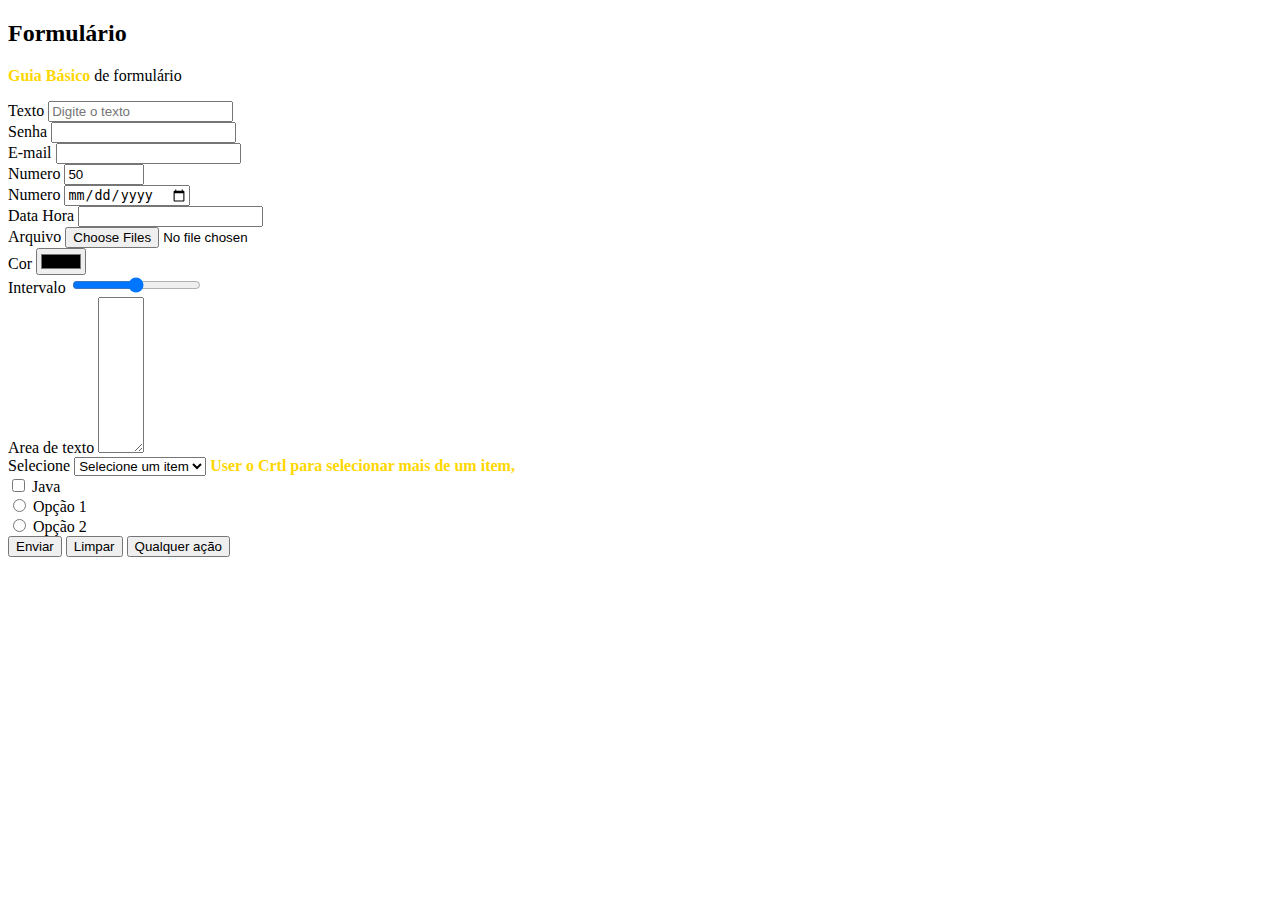
<file: formularios.html>
<!DOCTYPE html>
<html lang="pt-BR">

<head>
    <meta charset="UTF-8">
    <meta name="viewport" content="width=device-width, initial-scale=1.0">
    <title>Formulário com Bootstrap</title>
    <!-- Folha de estilos -->
    <link href="https://cdn.jsdelivr.net/npm/bootstrap@5.3.6/dist/css/bootstrap.min.css" rel="stylesheet"
        integrity="sha384-4Q6Gf2aSP4eDXB8Miphtr37CMZZQ5oXLH2yaXMJ2w8e2ZtHTl7GptT4jmndRuHDT" crossorigin="anonymous">
    <!-- Icones -->
    <link rel="stylesheet" href="https://cdn.jsdelivr.net/npm/bootstrap-icons@1.13.1/font/bootstrap-icons.min.css">
    <style>
        span {
            color: gold;
            font-weight: 800;
        }
    </style>
</head>

<body>
    <!-- container ele ajusta para uso de 70% e o py e o pading vertical -->
    <!-- py 0 a 5, medindo em nem py-3 py5 3x fonte padrao -->
    <div class="container py-5">
        <!-- mb = margi-botton  -->
        <h2 class="mb-3">Formulário</h2>
        <!-- span eu uso para tratar parte de uma frase -->
        <p><span>Guia Básico</span> de formulário</p>
        <!-- Rota que vai ser chamada para envio -->
        <!-- method qual verbo HTTP ele vai usar -->
        <!-- GET: usado em pesquisa ou envio de parametros via url -->
        <!-- POST: usado para enviar dados via requisição (Dados sensíveis) -->
        <!-- PUT: usado para atualizar, enviar a id vi a url, e dados via req -->
        <!-- DELETE: usado para deletar um registro -->
        <form action="" method="post">
            <div class="mb3">
                <!-- O rotulo -->
                <label for="text" class="form-label">Texto</label>
                <!-- o campo do formulario -->
                <!-- required para campos obrigatorio -->
                <input type="text" class="form-control" placeholder="Digite o texto" id="text" name="text" required>
            </div>

            <!-- Senha -->
            <div class="mb-3">
                <label for="senha" class="form-label">Senha</label>
                <input type="password" class="form-control" id="password" required>
            </div>

            <!-- E-mail -->
            <!-- disabled que ele nao clicar no campo -->
            <!-- readonly somente leitura -->
            <div class="mb-3">
                <label for="e-mail" class="form-label">E-mail</label>
                <input type="e-mail" class="form-control" id="e-mail" required>
            </div>

            <!-- numerico -->
            <div class="mb-3">
                <label for="numero" class="form-label">Numero</label>
                <input type="number" class="form-control" id="numero" min="0" max="100" value="50" step="0.5">
            </div>

            <!-- date -->
            <div class="mb-3">
                <label for="data" class="form-label">Numero</label>
                <input type="date" class="form-control" id="data" value="">
            </div>

            <!-- datetime-local -->
            <div class="mb-3">
                <label for="datahora" class="form-label">Data Hora</label>
                <input type="datetime" class="form-control" id="data">
            </div>

            <!-- file -->
            <!-- multiple para multiplos arquivos -->
            <!-- enctype="multipart/form-data" -->
            <div class="mb-3">
                <label for="arquivo" class="form-label">Arquivo</label>
                <input type="file" class="form-control" id="arquivo" multiple>
            </div>

            <!-- cores -->
            <div class="mb-3">
                <label for="cor" class="form-label">Cor</label>
                <input type="color" class="form-control" id="cor">
            </div>

            <!-- range -->
            <div class="mb-3">
                <label for="intervalo" class="form-label">Intervalo</label>
                <input type="range" class="form-range" id="intervalo">
            </div>

            <!-- textarea -->
            <!-- alt+shift+f para ver -->
            <div class="mb-3">
                <label for="areatexto" class="form-label">Area de texto</label>
                <textarea class="form-control" id="areatexto" rows="10" cols="3" maxlength="240">
            </textarea>
            </div>

            <!-- Select -->
            <!-- selected marca o que vai aparecer selecionado -->
            <!-- multiple permite selecionar varios -->
            <div class="mb-3">
                <label for="selecione" class="form-label">Selecione</label>
                <select name="marca_id" id="selecione" class="form-select">
                    <option value="" disabled selected>Selecione um item</option>
                    <option value="1">Acer</option>
                    <option value="2">Dell</option>
                    <option value="3">Toshiba</option>
                    <option value="4">Lenovo</option>
                </select>
                <span>User o Crtl para selecionar mais de um item,</span>
            </div>

            <!-- Check box -->
            <div class="mb-3">
                <input type="checkbox" class="form-check-input" id="checkbox">
                <label for="checkbox" class="form-check-label">Java</label>
            </div>

            <!-- Radio Button -->
            <div class="mb-3">
                <div class="form-check-">
                    <input class="form-check-input" type="radio" name="RadioGroup" id="radio1">
                    <label for="radio1" class="form-check-label">Opção 1</label>
                </div>
            </div>

            <div class="mb-3">
                <div class="form-check-">
                    <input class="form-check-input" type="radio" name="RadioGroup" id="radio1">
                    <label for="radio1" class="form-check-label">Opção 2</label>
                </div>
            </div>
            <!-- botoes -->
            <div class="mb-3">
                <button type="submit" class="btn btn-primary">Enviar</button>
                <button type="reset" class="btn btn-secondary">Limpar</button>
                <button type="button" class="">Qualquer ação</button>
            </div>

        </form>

    </div>









































    <!-- Colocar o JavaSript -->
    <script src="https://cdn.jsdelivr.net/npm/bootstrap@5.3.6/dist/js/bootstrap.bundle.min.js"
        integrity="sha384-j1CDi7MgGQ12Z7Qab0qlWQ/Qqz24Gc6BM0thvEMVjHnfYGF0rmFCozFSxQBxwHKO"
        crossorigin="anonymous"></script>
</body>

</html>
</file>
